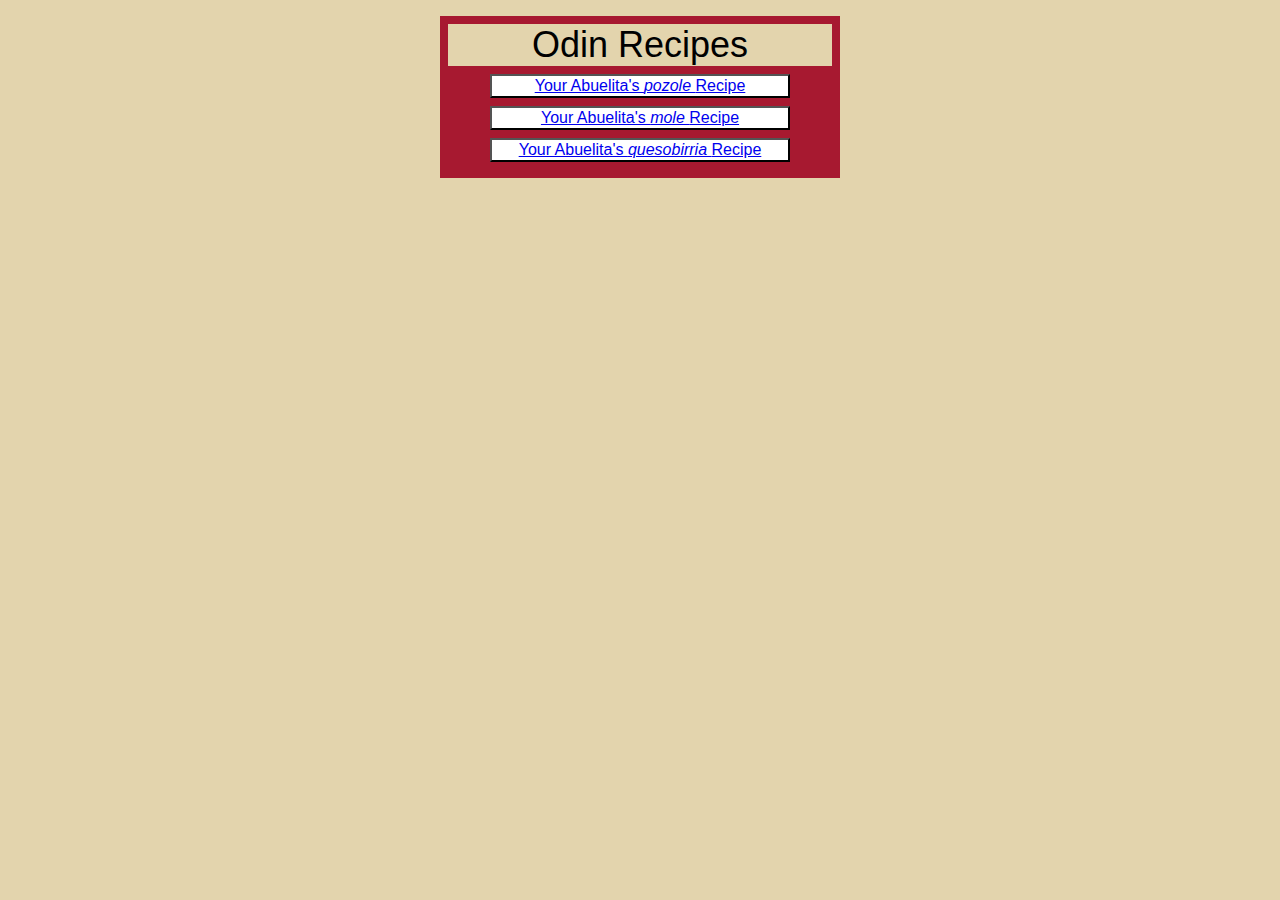
<file: index.html>
<!DOCTYPE html>
<html lang="en">
<head>
    <meta charset="UTF-8">
    <title>Odin Recipes</title>
    <link rel="stylesheet" href="style.css">
</head>
<body>
    <div class="card">
        <div class="header1">Odin Recipes</div>
            <div class="list_item"><button><a href="./recipes/pozole.html">Your Abuelita's <em>pozole </em>Recipe</a></button>
            </div>

            <div class="list_item"><button><a href="./recipes/mole.html">Your Abuelita's <em>mole </em>Recipe</a></button>
            </div>
            
            <div class="list_item"><button><a href="./recipes/quesobirria.html">Your Abuelita's <em>quesobirria </em>Recipe</a></button>
            </div>
    </div>
    
    </ul>
</body>
</html>
</file>
<file: style.css>
* {
    box-sizing: border-box;
}

body {
    font-family:Arial, Helvetica, sans-serif;
    background-color: #E3D4AD;
}

.card{
    width: 400px;
    
    background-color: #A71930;
    margin: 16px auto;
    padding: 8px;
}

.header1 {
    color: black;
    background-color: #E3D4AD;
    font-size: 36px;
    margin: auto;
    text-align: center
}

.header3 {
    margin: auto;
    color: #E3D4AD;
    background-color: black;
    padding: 8px;
    text-align: center;
}

p {
    font-size: 18px;
    background-color: #E3D4AD;
    padding: 8px;
}

.center {
    display: table;
    margin-left: auto;
    margin-right: auto;
    list-style-position: inside;
}

button{
    margin: 8px auto;
    background-color: rgb(255, 255, 255);
    font-size: 16px;
    width: 300px;
    display:block;
    
}

img {
    display: block;
    margin: 8px auto;
    border: solid 5px #E3D4AD;
}
</file>
